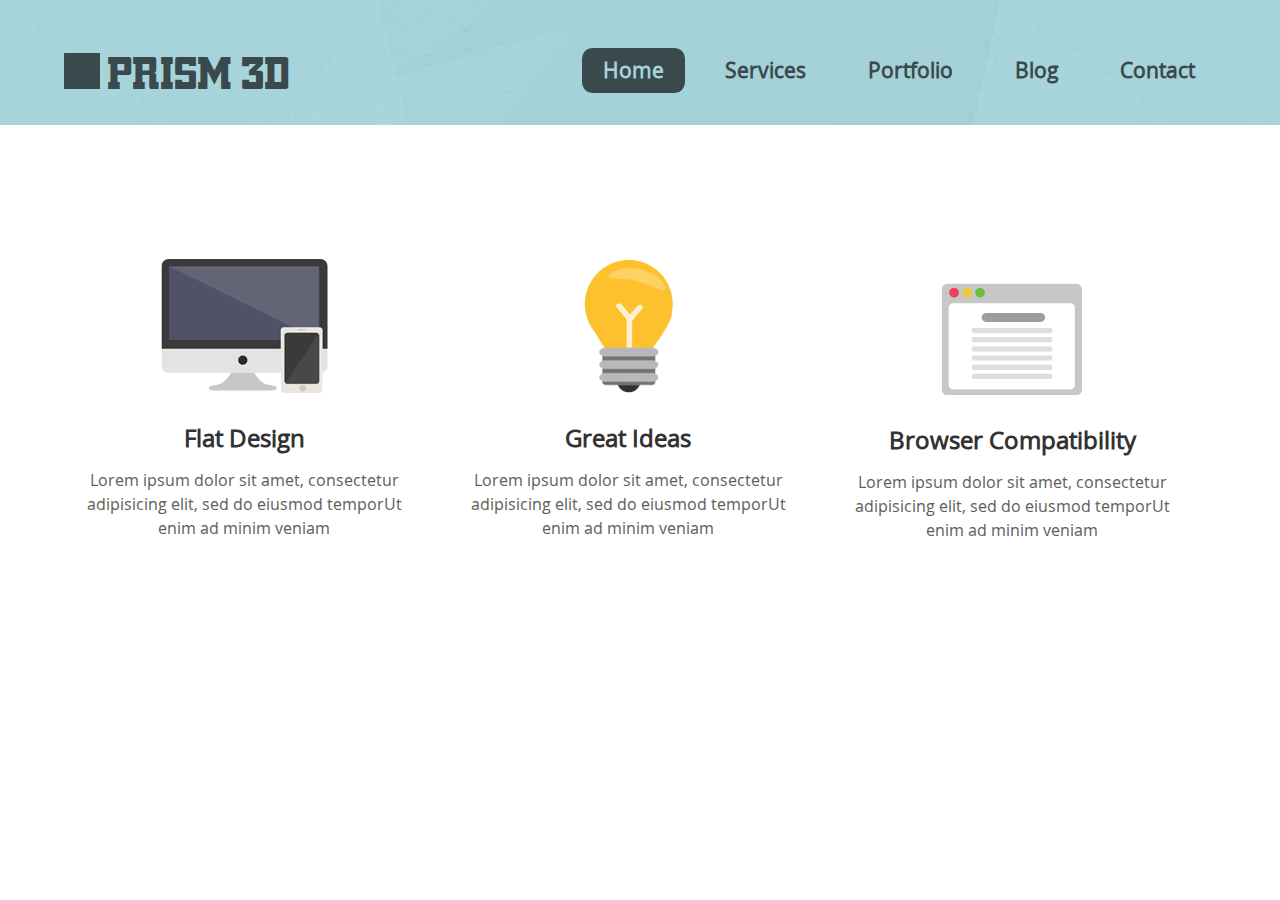
<file: templates/services.html>
<!--
Author: W3layouts
Author URL: http://w3layouts.com
License: Creative Commons Attribution 3.0 Unported
License URL: http://creativecommons.org/licenses/by/3.0/
-->
<!DOCTYPE HTML>
<html>
	<head>
		<title>Colorful Flat Website Template | Home :: w3layouts</title>
		<meta name="viewport" content="width=device-width, initial-scale=1">
		<link rel="shortcut icon" type="image/x-icon" href="../images/fave-icon.png" />
		<script type="application/x-javascript"> addEventListener("load", function() { setTimeout(hideURLbar, 0); }, false); function hideURLbar(){ window.scrollTo(0,1); } </script>
		</script>
   		<link href="../css/style.css" rel="stylesheet" type="text/css" media="all" />
   		<link href="../css/screen.css" media="screen, projection" rel="stylesheet" type="text/css" />
		<script src="../js/modernizr.custom.28468.js"></script>
		<link rel="stylesheet" type="text/css" href="../css/simptip-mini.css" media="screen,projection" />
		<script type="text/javascript" src="https://ajax.googleapis.com/ajax/libs/jquery/1.9.1/jquery.min.js"></script>
	</head>
	<body>
	  <!---start-wrap----->
	  <!---start-header----->
	  <div class="header-short" id="home">
	    <div class="wrap">
	      <div class="top-header">
		<div class="logo">
		  <a href="../index.html"><span> </span>Prism 3D</a>
		</div>
		<div class="top-nav">
		  <ul>
		    <li class="active"><a href="../index.html" class="scroll">Home</a></li>
		    <li><a href="./services.html">Services</a></li>
		    <li><a href="./portfolio.html">Portfolio</a></li>
		    <li><a href="./blog.html">Blog</a></li>
		    <li><a href="./contact.html">Contact</a></li>
		    <div class="clear"> </div>
		  </ul>
		</div>
		<div class="clear"> </div>
	      </div>
	      <!---End-header----->
	   </div>
	      <!---End-header----->
	      <!---start-content---->
		<div class="content">


		  <div class="wrap">
		  <!---start-top-grids---->
		  <div class="top-service-grids" id="services">
		    <div class="top-service-grid">
		      <a href="#"><img src="../images/top-grid-pic1.png" alt=""></a>
		      <a href="#"><span>Flat Design</span></a>
		      <p>Lorem ipsum dolor sit amet, consectetur adipisicing elit, sed do eiusmod temporUt enim ad minim veniam</p>
		      </div>
		    <div class="top-service-grid">
		      <a href="#"><img src="../images/top-grid-pic2.png" alt=""></a>
		      <a href="#"><span>Great Ideas</span></a>
		      <p>Lorem ipsum dolor sit amet, consectetur adipisicing elit, sed do eiusmod temporUt enim ad minim veniam</p>
		      </div>
		    <div class="top-service-grid">
		      <a href="#"><img src="../images/top-grid-pic4.png" alt=""></a>
		      <a href="#"><span>Browser Compatibility</span></a>
		      <p>Lorem ipsum dolor sit amet, consectetur adipisicing elit, sed do eiusmod temporUt enim ad minim veniam</p>
		      </div>
		    <div class="clear"> </div>
		    </div>
		  <!---End-top-grids---->
		  </div>
		<!----//End-footer---->
		<!---End-wrap----->
	</body>
</html>
</file>
<file: css/screen.css>
.boxes .box {
  float: left;
  width: 100px;
  height: 100px;
  text-align: center; }
.boxes .one {
  background: #163e76; }
.boxes .two {
  background: #3282f3; }
.boxes .three {
  background: #1e49a1; }
.da-slider {
  width: 100%;
  min-width: 520px;
  height: 441px;
  position: relative;
  margin: 30px auto;
  overflow: hidden;
  background: transparent url(../images/waves.png) repeat 0% 0;
  -webkit-transition: background-position 1.4s ease-in-out;
  -webkit-transition-delay: 0.3s;
  -moz-transition: background-position 1.4s ease-in-out 0.3s;
  -ms-transition: background-position 1.4s ease-in-out 0.3s;
  -o-transition: background-position 1.4s ease-in-out 0.3s;
  transition: background-position 1.4s ease-in-out 0.3s; }
.da-slide {
  position: absolute;
  width: 100%;
  height: 100%;
  top: 0;
  left: 0;
   font-family: 'trump_town_proregular';
  text-align: left; }
  .da-slide .da-text, .da-slide .da-title, .da-slide .da-img, .da-slide .da-link {
    position: absolute;
    opacity: 0;
    left: 110%; }
  .da-slide .da-title {
  	top:80px;
    color: #FFF;
    width:20%;
    white-space: nowrap;
    z-index: 10;
    font-size:4em;
    text-transform: uppercase;
    
    text-shadow: 1px 1px 1px rgba(0, 0, 0, 0.1); }
  .da-slide .da-text {
    width: 40%;
    top:150px;
    color: white;
    font-size: 28px;
    line-height: 1.2em;
    overflow: hidden;
    font-weight: 100; }
  .da-slide .da-img {
    text-align: center;
    width: 50%;
    top: 20px;
    height: 256px;
    line-height: 320px;
    left: 110%; }
  .da-slide .da-link {
    bottom: 25px;
    width: 100px; }
    .da-slide .da-link a {
      white-space: nowrap; }

.da-slider-fb .da-slide {
  left: 100%; }
  .da-slider-fb .da-slide.da-slide-current {
    left: 0; }
  .da-slider-fb .da-slide .da-title, .da-slider-fb .da-slide .da-text, .da-slider-fb .da-slide .da-link {
    left: 10%;
    opacity: 1; }
  .da-slider-fb .da-slide .da-img {
    left: 50%;
    opacity: 1; }

.da-slide-current {
  z-index: 500; }
  .da-slide-current .da-title, .da-slide-current .da-text, .da-slide-current .da-link {
    left: 10%;
    opacity: 1; }
  .da-slide-current .da-img {
    left: 50%;
    opacity: 1; }

.da-dots {
  position: absolute;
  width: 100%;
  left: 0;
  bottom: -8px;
  z-index: 2000;
  text-align: center;
  -webkit-user-select: none;
  -moz-user-select: none;
  -ms-user-select: none;
  -o-user-select: none;
  user-select: none; }
  .da-dots span {
   display: inline-block;
	position: relative;
	width: 32px;
	height: 32px;
	margin: 3px;
	cursor: pointer;
	background: url(../images/slider-pagenate.png) no-repeat -49px 2px;
   }
    .da-dots span.da-dots-current:after {
      content: '';
      width:32px;
      height:32px;
      position: absolute;
      top:0px;
      left:0px;
      /* non-css3 */
      background: url(../images/slider-pagenate.png) no-repeat 0px 2px;
      /* for ie */
      *zoom: 1;
      /* css3 */
}
/* Animation classes and animations */
/* Slide in from the right */
.da-slide-fromright .da-title {
  -webkit-animation: fromRightAnim1 0.6s ease-in 0.8s both;
  -moz-animation: fromRightAnim1 0.6s ease-in 0.8s both;
  -ms-animation: fromRightAnim1 0.6s ease-in 0.8s both;
  -o-animation: fromRightAnim1 0.6s ease-in 0.8s both;
  animation: fromRightAnim1 0.6s ease-in 0.8s both; }
.da-slide-fromright .da-text {
  -webkit-animation: fromRightAnim2 0.6s ease-in 0.8s both;
  -moz-animation: fromRightAnim2 0.6s ease-in 0.8s both;
  -ms-animation: fromRightAnim2 0.6s ease-in 0.8s both;
  -o-animation: fromRightAnim2 0.6s ease-in 0.8s both;
  animation: fromRightAnim2 0.6s ease-in 0.8s both; }
.da-slide-fromright .da-link {
  -webkit-animation: fromRightAnim3 0.4s ease-in 1.2s both;
  -moz-animation: fromRightAnim3 0.4s ease-in 1.2s both;
  -ms-animation: fromRightAnim3 0.4s ease-in 1.2s both;
  -o-animation: fromRightAnim3 0.4s ease-in 1.2s both;
  animation: fromRightAnim3 0.4s ease-in 1.2s both; }
.da-slide-fromright .da-img {
  -webkit-animation: fromRightAnim4 0.6s ease-in 0.8s both;
  -moz-animation: fromRightAnim4 0.6s ease-in 0.8s both;
  -ms-animation: fromRightAnim4 0.6s ease-in 0.8s both;
  -o-animation: fromRightAnim4 0.6s ease-in 0.8s both;
  animation: fromRightAnim4 0.6s ease-in 0.8s both; }

@-moz-keyframes fromRightAnim1 {
  0% {
    left: 110%;
    opacity: 0; }

  100% {
    left: 10%;
    opacity: 1; } }

@-webkit-keyframes fromRightAnim1 {
  0% {
    left: 110%;
    opacity: 0; }

  100% {
    left: 10%;
    opacity: 1; } }

@-o-keyframes fromRightAnim1 {
  0% {
    left: 110%;
    opacity: 0; }

  100% {
    left: 10%;
    opacity: 1; } }

@-ms-keyframes fromRightAnim1 {
  0% {
    left: 110%;
    opacity: 0; }

  100% {
    left: 10%;
    opacity: 1; } }

@keyframes fromRightAnim1 {
  0% {
    left: 110%;
    opacity: 0; }

  100% {
    left: 10%;
    opacity: 1; } }

@-moz-keyframes fromRightAnim2 {
  0% {
    left: 110%;
    opacity: 0; }

  100% {
    left: 10%;
    opacity: 1; } }

@-webkit-keyframes fromRightAnim2 {
  0% {
    left: 110%;
    opacity: 0; }

  100% {
    left: 10%;
    opacity: 1; } }

@-o-keyframes fromRightAnim2 {
  0% {
    left: 110%;
    opacity: 0; }

  100% {
    left: 10%;
    opacity: 1; } }

@-ms-keyframes fromRightAnim2 {
  0% {
    left: 110%;
    opacity: 0; }

  100% {
    left: 10%;
    opacity: 1; } }

@keyframes fromRightAnim2 {
  0% {
    left: 110%;
    opacity: 0; }

  100% {
    left: 10%;
    opacity: 1; } }

@-moz-keyframes fromRightAnim3 {
  0% {
    left: 110%;
    opacity: 0; }

  1% {
    left: 10%;
    opacity: 0; }

  100% {
    left: 10%;
    opacity: 1; } }

@-webkit-keyframes fromRightAnim3 {
  0% {
    left: 110%;
    opacity: 0; }

  1% {
    left: 10%;
    opacity: 0; }

  100% {
    left: 10%;
    opacity: 1; } }

@-o-keyframes fromRightAnim3 {
  0% {
    left: 110%;
    opacity: 0; }

  1% {
    left: 10%;
    opacity: 0; }

  100% {
    left: 10%;
    opacity: 1; } }

@-ms-keyframes fromRightAnim3 {
  0% {
    left: 110%;
    opacity: 0; }

  1% {
    left: 10%;
    opacity: 0; }

  100% {
    left: 10%;
    opacity: 1; } }

@keyframes fromRightAnim3 {
  0% {
    left: 110%;
    opacity: 0; }

  1% {
    left: 10%;
    opacity: 0; }

  100% {
    left: 10%;
    opacity: 1; } }

@-moz-keyframes fromRightAnim4 {
  0% {
    left: 110%;
    opacity: 0; }

  100% {
    left: 50%;
    opacity: 1; } }

@-webkit-keyframes fromRightAnim4 {
  0% {
    left: 110%;
    opacity: 0; }

  100% {
    left: 50%;
    opacity: 1; } }

@-o-keyframes fromRightAnim4 {
  0% {
    left: 110%;
    opacity: 0; }

  100% {
    left: 50%;
    opacity: 1; } }

@-ms-keyframes fromRightAnim4 {
  0% {
    left: 110%;
    opacity: 0; }

  100% {
    left: 50%;
    opacity: 1; } }

@keyframes fromRightAnim4 {
  0% {
    left: 110%;
    opacity: 0; }

  100% {
    left: 50%;
    opacity: 1; } }

/* Slide in from the left */
.da-slide-fromleft .da-title {
  -webkit-animation: fromLeftAnim1 0.6s ease-in 0.6s both;
  -moz-animation: fromLeftAnim1 0.6s ease-in 0.6s both;
  -ms-animation: fromLeftAnim1 0.6s ease-in 0.6s both;
  -o-animation: fromLeftAnim1 0.6s ease-in 0.6s both;
  animation: fromLeftAnim1 0.6s ease-in 0.6s both; }
.da-slide-fromleft .da-text {
  -webkit-animation: fromLeftAnim2 0.6s ease-in 0.6s both;
  -moz-animation: fromLeftAnim2 0.6s ease-in 0.6s both;
  -ms-animation: fromLeftAnim2 0.6s ease-in 0.6s both;
  -o-animation: fromLeftAnim2 0.6s ease-in 0.6s both;
  animation: fromLeftAnim2 0.6s ease-in 0.6s both; }
.da-slide-fromleft .da-link {
  -webkit-animation: fromLeftAnim3 0.4s ease-in 1.2s both;
  -moz-animation: fromLeftAnim3 0.4s ease-in 1.2s both;
  -ms-animation: fromLeftAnim3 0.4s ease-in 1.2s both;
  -o-animation: fromLeftAnim3 0.4s ease-in 1.2s both;
  animation: fromLeftAnim3 0.4s ease-in 1.2s both; }
.da-slide-fromleft .da-img {
  -webkit-animation: fromLeftAnim4 0.6s ease-in 0.6s both;
  -moz-animation: fromLeftAnim4 0.6s ease-in 0.6s both;
  -ms-animation: fromLeftAnim4 0.6s ease-in 0.6s both;
  -o-animation: fromLeftAnim4 0.6s ease-in 0.6s both;
  animation: fromLeftAnim4 0.6s ease-in 0.6s both; }

@-moz-keyframes fromLeftAnim1 {
  0% {
    left: -110%;
    opacity: 0; }

  100% {
    left: 10%;
    opacity: 1; } }

@-webkit-keyframes fromLeftAnim1 {
  0% {
    left: -110%;
    opacity: 0; }

  100% {
    left: 10%;
    opacity: 1; } }

@-o-keyframes fromLeftAnim1 {
  0% {
    left: -110%;
    opacity: 0; }

  100% {
    left: 10%;
    opacity: 1; } }

@-ms-keyframes fromLeftAnim1 {
  0% {
    left: -110%;
    opacity: 0; }

  100% {
    left: 10%;
    opacity: 1; } }

@keyframes fromLeftAnim1 {
  0% {
    left: -110%;
    opacity: 0; }

  100% {
    left: 10%;
    opacity: 1; } }

@-moz-keyframes fromLeftAnim2 {
  0% {
    left: -110%;
    opacity: 0; }

  100% {
    left: 10%;
    opacity: 1; } }

@-webkit-keyframes fromLeftAnim2 {
  0% {
    left: -110%;
    opacity: 0; }

  100% {
    left: 10%;
    opacity: 1; } }

@-o-keyframes fromLeftAnim2 {
  0% {
    left: -110%;
    opacity: 0; }

  100% {
    left: 10%;
    opacity: 1; } }

@-ms-keyframes fromLeftAnim2 {
  0% {
    left: -110%;
    opacity: 0; }

  100% {
    left: 10%;
    opacity: 1; } }

@keyframes fromLeftAnim2 {
  0% {
    left: -110%;
    opacity: 0; }

  100% {
    left: 10%;
    opacity: 1; } }

@-moz-keyframes fromLeftAnim3 {
  0% {
    left: -110%;
    opacity: 0; }

  1% {
    left: 10%;
    opacity: 0; }

  100% {
    left: 10%;
    opacity: 1; } }

@-webkit-keyframes fromLeftAnim3 {
  0% {
    left: -110%;
    opacity: 0; }

  1% {
    left: 10%;
    opacity: 0; }

  100% {
    left: 10%;
    opacity: 1; } }

@-o-keyframes fromLeftAnim3 {
  0% {
    left: -110%;
    opacity: 0; }

  1% {
    left: 10%;
    opacity: 0; }

  100% {
    left: 10%;
    opacity: 1; } }

@-ms-keyframes fromLeftAnim3 {
  0% {
    left: -110%;
    opacity: 0; }

  1% {
    left: 10%;
    opacity: 0; }

  100% {
    left: 10%;
    opacity: 1; } }

@keyframes fromLeftAnim3 {
  0% {
    left: -110%;
    opacity: 0; }

  1% {
    left: 10%;
    opacity: 0; }

  100% {
    left: 10%;
    opacity: 1; } }

@-moz-keyframes fromLeftAnim4 {
  0% {
    left: -110%;
    opacity: 0; }

  100% {
    left: 50%;
    opacity: 1; } }

@-webkit-keyframes fromLeftAnim4 {
  0% {
    left: -110%;
    opacity: 0; }

  100% {
    left: 50%;
    opacity: 1; } }

@-o-keyframes fromLeftAnim4 {
  0% {
    left: -110%;
    opacity: 0; }

  100% {
    left: 50%;
    opacity: 1; } }

@-ms-keyframes fromLeftAnim4 {
  0% {
    left: -110%;
    opacity: 0; }

  100% {
    left: 50%;
    opacity: 1; } }

@keyframes fromLeftAnim4 {
  0% {
    left: -110%;
    opacity: 0; }

  100% {
    left: 50%;
    opacity: 1; } }

/* Slide out to the right */
.da-slide-toright .da-title {
  -webkit-animation: toRightAnim1 0.6s ease-in 0.6s both;
  -moz-animation: toRightAnim1 0.6s ease-in 0.6s both;
  -ms-animation: toRightAnim1 0.6s ease-in 0.6s both;
  -o-animation: toRightAnim1 0.6s ease-in 0.6s both;
  animation: toRightAnim1 0.6s ease-in 0.6s both; }
.da-slide-toright .da-text {
  -webkit-animation: toRightAnim2 0.6s ease-in 0.3s both;
  -moz-animation: toRightAnim2 0.6s ease-in 0.3s both;
  -ms-animation: toRightAnim2 0.6s ease-in 0.3s both;
  -o-animation: toRightAnim2 0.6s ease-in 0.3s both;
  animation: toRightAnim2 0.6s ease-in 0.3s both; }
.da-slide-toright .da-link {
  -webkit-animation: toRightAnim3 0.4s ease-in both;
  -moz-animation: toRightAnim3 0.4s ease-in both;
  -ms-animation: toRightAnim3 0.4s ease-in both;
  -o-animation: toRightAnim3 0.4s ease-in both;
  animation: toRightAnim3 0.4s ease-in both; }
.da-slide-toright .da-img {
  -webkit-animation: toRightAnim4 0.6s ease-in both;
  -moz-animation: toRightAnim4 0.6s ease-in both;
  -ms-animation: toRightAnim4 0.6s ease-in both;
  -o-animation: toRightAnim4 0.6s ease-in both;
  animation: toRightAnim4 0.6s ease-in both; }

@-moz-keyframes toRightAnim1 {
  0% {
    left: 10%;
    opacity: 1; }

  100% {
    left: 100%;
    opacity: 0; } }

@-webkit-keyframes toRightAnim1 {
  0% {
    left: 10%;
    opacity: 1; }

  100% {
    left: 100%;
    opacity: 0; } }

@-o-keyframes toRightAnim1 {
  0% {
    left: 10%;
    opacity: 1; }

  100% {
    left: 100%;
    opacity: 0; } }

@-ms-keyframes toRightAnim1 {
  0% {
    left: 10%;
    opacity: 1; }

  100% {
    left: 100%;
    opacity: 0; } }

@keyframes toRightAnim1 {
  0% {
    left: 10%;
    opacity: 1; }

  100% {
    left: 100%;
    opacity: 0; } }

@-moz-keyframes toRightAnim2 {
  0% {
    left: 10%;
    opacity: 1; }

  100% {
    left: 100%;
    opacity: 0; } }

@-webkit-keyframes toRightAnim2 {
  0% {
    left: 10%;
    opacity: 1; }

  100% {
    left: 100%;
    opacity: 0; } }

@-o-keyframes toRightAnim2 {
  0% {
    left: 10%;
    opacity: 1; }

  100% {
    left: 100%;
    opacity: 0; } }

@-ms-keyframes toRightAnim2 {
  0% {
    left: 10%;
    opacity: 1; }

  100% {
    left: 100%;
    opacity: 0; } }

@keyframes toRightAnim2 {
  0% {
    left: 10%;
    opacity: 1; }

  100% {
    left: 100%;
    opacity: 0; } }

@-moz-keyframes toRightAnim3 {
  0% {
    left: 10%;
    opacity: 1; }

  99% {
    left: 10%;
    opacity: 0; }

  100% {
    left: 100%;
    opacity: 0; } }

@-webkit-keyframes toRightAnim3 {
  0% {
    left: 10%;
    opacity: 1; }

  99% {
    left: 10%;
    opacity: 0; }

  100% {
    left: 100%;
    opacity: 0; } }

@-o-keyframes toRightAnim3 {
  0% {
    left: 10%;
    opacity: 1; }

  99% {
    left: 10%;
    opacity: 0; }

  100% {
    left: 100%;
    opacity: 0; } }

@-ms-keyframes toRightAnim3 {
  0% {
    left: 10%;
    opacity: 1; }

  99% {
    left: 10%;
    opacity: 0; }

  100% {
    left: 100%;
    opacity: 0; } }

@keyframes toRightAnim3 {
  0% {
    left: 10%;
    opacity: 1; }

  99% {
    left: 10%;
    opacity: 0; }

  100% {
    left: 100%;
    opacity: 0; } }

@-moz-keyframes toRightAnim4 {
  0% {
    left: 50%;
    opacity: 1; }

  30% {
    left: 50%;
    opacity: 1; }

  100% {
    left: 100%;
    opacity: 0; } }

@-webkit-keyframes toRightAnim4 {
  0% {
    left: 50%;
    opacity: 1; }

  30% {
    left: 50%;
    opacity: 1; }

  100% {
    left: 100%;
    opacity: 0; } }

@-o-keyframes toRightAnim4 {
  0% {
    left: 50%;
    opacity: 1; }

  30% {
    left: 50%;
    opacity: 1; }

  100% {
    left: 100%;
    opacity: 0; } }

@-ms-keyframes toRightAnim4 {
  0% {
    left: 50%;
    opacity: 1; }

  30% {
    left: 50%;
    opacity: 1; }

  100% {
    left: 100%;
    opacity: 0; } }

@keyframes toRightAnim4 {
  0% {
    left: 50%;
    opacity: 1; }

  30% {
    left: 50%;
    opacity: 1; }

  100% {
    left: 100%;
    opacity: 0; } }

/* Slide out to the left */
.da-slide-toleft .da-title {
  -webkit-animation: toLeftAnim1 0.6s ease-in both;
  -moz-animation: toLeftAnim1 0.6s ease-in both;
  -ms-animation: toLeftAnim1 0.6s ease-in both;
  -o-animation: toLeftAnim1 0.6s ease-in both;
  animation: toLeftAnim1 0.6s ease-in both; }

.da-slide-toleft .da-text {
  -webkit-animation: toLeftAnim2 0.6s ease-in 0.3s both;
  -moz-animation: toLeftAnim2 0.6s ease-in 0.3s both;
  -ms-animation: toLeftAnim2 0.6s ease-in 0.3s both;
  -o-animation: toLeftAnim2 0.6s ease-in 0.3s both;
  animation: toLeftAnim2 0.6s ease-in 0.3s both; }

.da-slide-toleft .da-link {
  -webkit-animation: toLeftAnim3 0.4s ease-in both;
  -moz-animation: toLeftAnim3 0.4s ease-in both;
  -ms-animation: toLeftAnim3 0.4s ease-in both;
  -o-animation: toLeftAnim3 0.4s ease-in both;
  animation: toLeftAnim3 0.4s ease-in both; }

.da-slide-toleft .da-img {
  -webkit-animation: toLeftAnim4 0.6s ease-in 0.6s both;
  -moz-animation: toLeftAnim4 0.6s ease-in 0.6s both;
  -ms-animation: toLeftAnim4 0.6s ease-in 0.6s both;
  -o-animation: toLeftAnim4 0.6s ease-in 0.6s both;
  animation: toLeftAnim4 0.6s ease-in 0.6s both; }

@-moz-keyframes toLeftAnim1 {
  0% {
    left: 10%;
    opacity: 1; }

  30% {
    left: 15%;
    opacity: 1; }

  100% {
    left: -50%;
    opacity: 0; } }

@-webkit-keyframes toLeftAnim1 {
  0% {
    left: 10%;
    opacity: 1; }

  30% {
    left: 15%;
    opacity: 1; }

  100% {
    left: -50%;
    opacity: 0; } }

@-o-keyframes toLeftAnim1 {
  0% {
    left: 10%;
    opacity: 1; }

  30% {
    left: 15%;
    opacity: 1; }

  100% {
    left: -50%;
    opacity: 0; } }

@-ms-keyframes toLeftAnim1 {
  0% {
    left: 10%;
    opacity: 1; }

  30% {
    left: 15%;
    opacity: 1; }

  100% {
    left: -50%;
    opacity: 0; } }

@keyframes toLeftAnim1 {
  0% {
    left: 10%;
    opacity: 1; }

  30% {
    left: 15%;
    opacity: 1; }

  100% {
    left: -50%;
    opacity: 0; } }

@-moz-keyframes toLeftAnim2 {
  0% {
    left: 10%;
    opacity: 1; }

  30% {
    left: 15%;
    opacity: 1; }

  100% {
    left: -50%;
    opacity: 0; } }

@-webkit-keyframes toLeftAnim2 {
  0% {
    left: 10%;
    opacity: 1; }

  30% {
    left: 15%;
    opacity: 1; }

  100% {
    left: -50%;
    opacity: 0; } }

@-o-keyframes toLeftAnim2 {
  0% {
    left: 10%;
    opacity: 1; }

  30% {
    left: 15%;
    opacity: 1; }

  100% {
    left: -50%;
    opacity: 0; } }

@-ms-keyframes toLeftAnim2 {
  0% {
    left: 10%;
    opacity: 1; }

  30% {
    left: 15%;
    opacity: 1; }

  100% {
    left: -50%;
    opacity: 0; } }

@keyframes toLeftAnim2 {
  0% {
    left: 10%;
    opacity: 1; }

  30% {
    left: 15%;
    opacity: 1; }

  100% {
    left: -50%;
    opacity: 0; } }

@-moz-keyframes toLeftAnim3 {
  0% {
    left: 10%;
    opacity: 1; }

  99% {
    left: 10%;
    opacity: 0; }

  100% {
    left: -50%;
    opacity: 0; } }

@-webkit-keyframes toLeftAnim3 {
  0% {
    left: 10%;
    opacity: 1; }

  99% {
    left: 10%;
    opacity: 0; }

  100% {
    left: -50%;
    opacity: 0; } }

@-o-keyframes toLeftAnim3 {
  0% {
    left: 10%;
    opacity: 1; }

  99% {
    left: 10%;
    opacity: 0; }

  100% {
    left: -50%;
    opacity: 0; } }

@-ms-keyframes toLeftAnim3 {
  0% {
    left: 10%;
    opacity: 1; }

  99% {
    left: 10%;
    opacity: 0; }

  100% {
    left: -50%;
    opacity: 0; } }

@keyframes toLeftAnim3 {
  0% {
    left: 10%;
    opacity: 1; }

  99% {
    left: 10%;
    opacity: 0; }

  100% {
    left: -50%;
    opacity: 0; } }

@-moz-keyframes toLeftAnim4 {
  0% {
    left: 50%;
    opacity: 1; }

  40% {
    left: 70%;
    opacity: 1; }

  90% {
    left: 0;
    opacity: 0; }

  100% {
    left: -50%;
    opacity: 0; } }

@-webkit-keyframes toLeftAnim4 {
  0% {
    left: 50%;
    opacity: 1; }

  40% {
    left: 70%;
    opacity: 1; }

  90% {
    left: 0;
    opacity: 0; }

  100% {
    left: -50%;
    opacity: 0; } }

@-o-keyframes toLeftAnim4 {
  0% {
    left: 50%;
    opacity: 1; }

  40% {
    left: 70%;
    opacity: 1; }

  90% {
    left: 0;
    opacity: 0; }

  100% {
    left: -50%;
    opacity: 0; } }

@-ms-keyframes toLeftAnim4 {
  0% {
    left: 50%;
    opacity: 1; }

  40% {
    left: 70%;
    opacity: 1; }

  90% {
    left: 0;
    opacity: 0; }

  100% {
    left: -50%;
    opacity: 0; } }

@keyframes toLeftAnim4 {
  0% {
    left: 50%;
    opacity: 1; }

  40% {
    left: 70%;
    opacity: 1; }

  90% {
    left: 0;
    opacity: 0; }

  100% {
    left: -50%;
    opacity: 0; } }
/*----start-responaive-design-----*/
@media only screen and (max-width: 1024px) and (min-width:768px) {
	.da-slide .da-title {
	    font-size:3em;
	}
}
@media only screen and (max-width: 768px) and (min-width:640px) {
	.da-slide .da-title {
	    font-size:3em;
	}
   	.da-img {
   		display:none;
   	}
   	.da-slide .da-title {
		width: 100%;
	}
	 .da-slide .da-title {
  		top:65px;
  	}
	.da-title h3 {
		width: 79%;
		text-align: center;
	}
	.da-slider {
	  height:300px;
	 }
}
@media only screen and (max-width: 640px) and (min-width:480px) {
	.da-slide .da-title {
	    font-size:3em;
	}
   	.da-img {
   		display:none;
   	}
   	.da-slide .da-title {
		width: 100%;
	}
	 .da-slide .da-title {
  		top:65px;
  	}
	.da-title h3 {
		width: 79%;
		text-align: center;
	}
	.da-slider {
	  height:300px;
	 }
}
@media only screen and (max-width:480px) and (min-width:320px) {
	.da-slide .da-title {
	    font-size:2.5em;
	}
   	.da-img {
   		display:none;
   	}
   	.da-slide .da-title {
		width: 100%;
	}
	 .da-slide .da-title {
  		top:40px;
  	}
	.da-title h3 {
		width: 80%;
		text-align: center;
	}
	.da-slider {
	  height:200px;
	 }
	 .da-slider {
		min-width:400px;
	}
}
@media only screen and (max-width:320px) and (min-width:240px) {
	.da-slide .da-title {
	    font-size:2em;
	}
   	.da-img {
   		display:none;
   	}
   	.da-slide .da-title {
		width: 100%;
	}
	 .da-slide .da-title {
  		top:40px;
  	}
	.da-title h3 {
		width:60%;
		text-align: center;
	}
	.da-slider {
	  height:180px;
	 }
	 .da-slider {
		min-width:235px;
	}
}
</file>
<file: css/simptip-mini.css>
/* SimpTip 
// a simple CSS tooltip that has been made by Sass 
// source: https://github.com/arashmanteghi/simptip/
// ducoment: http://arashm.net/lab/simptip/
// by @ArashManteghi - http://arashm.net */
[data-tooltip]{position:relative;display:inline-block}[data-tooltip]:before,[data-tooltip]:after{position:absolute;visibility:hidden;opacity:0;z-index:999999}[data-tooltip]:before{content:'';position:absolute;border-width:6px;border-style:solid;border-color:transparent}[data-tooltip]:after{height:22px;padding:11px 11px 0;font-size:13px;line-height:11px;content:attr(data-tooltip);white-space:nowrap}[data-tooltip].simptip-position-top:before{border-top-color:''smartphone/css}[data-tooltip].simptip-position-top:after{background-color:''smartphone/css;color:#ecf0f1}[data-tooltip].simptip-position-bottom:before{border-bottom-color:#383838}[data-tooltip].simptip-position-bottom:after{background-color:rgba(50, 50, 50, 0.84);color:#ecf0f1;border-radius: 0.5em;-webkit-border-radius: 0.5em;-moz-border-radius: 0.5em;-o-border-radius: 0.5em;}[data-tooltip].simptip-position-left:before{border-left-color:#323232}[data-tooltip].simptip-position-left:after{background-color:#323232;color:#ecf0f1}[data-tooltip].simptip-position-right:before{border-right-color:#323232}[data-tooltip].simptip-position-right:after{background-color:#323232;color:#ecf0f1}[data-tooltip].simptip-position-top.half-arrow:before{border-right:7px solid #323232}[data-tooltip].simptip-position-bottom.half-arrow:before{border-right:7px solid #323232}[data-tooltip]:hover,[data-tooltip]:focus{background-color:transparent}[data-tooltip]:hover:before,[data-tooltip]:hover:after,[data-tooltip]:focus:before,[data-tooltip]:focus:after{visibility:visible;opacity:1}.simptip-position-right.simptip-movable:before,.simptip-position-right.simptip-movable:after,.simptip-position-left.simptip-movable:before,.simptip-position-left.simptip-movable:after,.simptip-position-top.simptip-movable:before,.simptip-position-top.simptip-movable:after,.simptip-position-bottom.simptip-movable:before,.simptip-position-bottom.simptip-movable:after{-webkit-transition:all .1s linear;-moz-transition:all .1s linear;-o-transition:all .1s linear;-ms-transition:all .1s linear;transition:all .1s linear}.simptip-position-right:before,.simptip-position-right:after,.simptip-position-left:before,.simptip-position-left:after{bottom:33%}.simptip-position-right:before,.simptip-position-left:before{margin-bottom:-5px}.simptip-position-right:after,.simptip-position-left:after{margin-bottom:-14.66667px}.simptip-position-right.half-arrow:before,.simptip-position-left.half-arrow:before{bottom:16px;border-style:none;border-top:7px solid transparent}.simptip-position-right.simptip-multiline:before,.simptip-position-right.simptip-multiline:after,.simptip-position-left.simptip-multiline:before,.simptip-position-left.simptip-multiline:after{bottom:-50%}.simptip-position-right.simptip-multiline:before,.simptip-position-left.simptip-multiline:before{margin-bottom:15px}.simptip-position-right:before,.simptip-position-right:after{left:100%}.simptip-position-right:before{margin-left:-2px}.simptip-position-right:after{margin-left:10px}.simptip-position-right.simptip-movable:before{margin-left:-10px}.simptip-position-right.simptip-movable:after{margin-left:2px}.simptip-position-right.simptip-movable:hover:before,.simptip-position-right.simptip-movable:hover:after{-webkit-transform:translateX(10px);-moz-transform:translateX(10px);-ms-transform:translateX(10px);-o-transform:translateX(10px);transform:translateX(10px)}.simptip-position-right.simptip-movable.half-arrow:before{margin-left:-5px}.simptip-position-right.half-arrow:before{margin-left:3px;border-right:7px solid #323232}.simptip-position-left:before,.simptip-position-left:after{right:100%}.simptip-position-left:before{margin-right:-2px}.simptip-position-left:after{margin-right:10px}.simptip-position-left.simptip-movable:before{margin-right:-10px}.simptip-position-left.simptip-movable:after{margin-right:2px}.simptip-position-left.simptip-movable:hover:before,.simptip-position-left.simptip-movable:hover:after{-webkit-transform:translateX(-10px);-moz-transform:translateX(-10px);-ms-transform:translateX(-10px);-o-transform:translateX(-10px);transform:translateX(-10px)}.simptip-position-left.simptip-movable.half-arrow:before{margin-right:-5px}.simptip-position-left.half-arrow:before{margin-right:3px;border-left:7px solid #323232}.simptip-position-bottom:before,.simptip-position-bottom:after,.simptip-position-top:before,.simptip-position-top:after{left:31%}.simptip-position-bottom:after,.simptip-position-top:after{margin-left:-33px}.simptip-position-bottom.half-arrow:before,.simptip-position-top.half-arrow:before{border-style:none;border-right:7px solid #323232}.simptip-position-bottom:before,.simptip-position-bottom:after{top:100%}.simptip-position-bottom:before{margin-top:-5px}.simptip-position-bottom:after{margin-top:7px}.simptip-position-bottom.simptip-movable:before{margin-top:-15px}.simptip-position-bottom.simptip-movable:after{margin-top:-3px}.simptip-position-bottom.simptip-movable:hover:before,.simptip-position-bottom.simptip-movable:hover:after{-webkit-transform:translateY(10px);-moz-transform:translateY(10px);-ms-transform:translateY(10px);-o-transform:translateY(10px);transform:translateY(10px)}.simptip-position-bottom.simptip-movable.half-arrow:before{margin-top:-10px}.simptip-position-bottom.half-arrow:before{margin-top:0;border-top:7px solid transparent}.simptip-position-top:before,.simptip-position-top:after{bottom:100%}.simptip-position-top:before{margin-bottom:-5px}.simptip-position-top:after{margin-bottom:7px}.simptip-position-top.simptip-movable:before{margin-bottom:-15px}.simptip-position-top.simptip-movable:after{margin-bottom:-3px}.simptip-position-top.simptip-movable:hover:before,.simptip-position-top.simptip-movable:hover:after{-webkit-transform:translateY(-10px);-moz-transform:translateY(-10px);-ms-transform:translateY(-10px);-o-transform:translateY(-10px);transform:translateY(-10px)}.simptip-position-top.simptip-movable.half-arrow:before{margin-bottom:-10px}.simptip-position-top.half-arrow:before{margin-bottom:0;border-bottom:7px solid transparent}.simptip-smooth:after{-moz-border-radius:4px;-webkit-border-radius:4px;-ms-border-radius:4px;-o-border-radius:4px;border-radius:4px}.simptip-fade:before,.simptip-fade:after{-webkit-transition:opacity .2s linear,visibility .2s linear;-moz-transition:opacity .2s linear,visibility .2s linear;-ms-transition:opacity .2s linear,visibility .2s linear;-o-transition:opacity .2s linear,visibility .2s linear;transition:opacity .2s linear,visibility .2s linear}.simptip-multiline:after{height:auto;width:150px;padding:11px;line-height:19px;white-space:normal;text-align:left}.simptip-success.simptip-position-top:before{border-top-color:#62c462}.simptip-success.simptip-position-top:after{background-color:#62c462;color:#ecf0f1}.simptip-success.simptip-position-bottom:before{border-bottom-color:#62c462}.simptip-success.simptip-position-bottom:after{background-color:#62c462;color:#ecf0f1}.simptip-success.simptip-position-left:before{border-left-color:#62c462}.simptip-success.simptip-position-left:after{background-color:#62c462;color:#ecf0f1}.simptip-success.simptip-position-right:before{border-right-color:#62c462}.simptip-success.simptip-position-right:after{background-color:#62c462;color:#ecf0f1}.simptip-success.simptip-position-top.half-arrow:before{border-right:7px solid #62c462}.simptip-success.simptip-position-bottom.half-arrow:before{border-right:7px solid #62c462}.simptip-info.simptip-position-top:before{border-top-color:#5bc0de}.simptip-info.simptip-position-top:after{background-color:#5bc0de;color:#ecf0f1}.simptip-info.simptip-position-bottom:before{border-bottom-color:#5bc0de}.simptip-info.simptip-position-bottom:after{background-color:#5bc0de;color:#ecf0f1}.simptip-info.simptip-position-left:before{border-left-color:#5bc0de}.simptip-info.simptip-position-left:after{background-color:#5bc0de;color:#ecf0f1}.simptip-info.simptip-position-right:before{border-right-color:#5bc0de}.simptip-info.simptip-position-right:after{background-color:#5bc0de;color:#ecf0f1}.simptip-info.simptip-position-top.half-arrow:before{border-right:7px solid #5bc0de}.simptip-info.simptip-position-bottom.half-arrow:before{border-right:7px solid #5bc0de}.simptip-danger.simptip-position-top:before{border-top-color:#e74c3c}.simptip-danger.simptip-position-top:after{background-color:#e74c3c;color:#ecf0f1}.simptip-danger.simptip-position-bottom:before{border-bottom-color:#e74c3c}.simptip-danger.simptip-position-bottom:after{background-color:#e74c3c;color:#ecf0f1}.simptip-danger.simptip-position-left:before{border-left-color:#e74c3c}.simptip-danger.simptip-position-left:after{background-color:#e74c3c;color:#ecf0f1}.simptip-danger.simptip-position-right:before{border-right-color:#e74c3c}.simptip-danger.simptip-position-right:after{background-color:#e74c3c;color:#ecf0f1}.simptip-danger.simptip-position-top.half-arrow:before{border-right:7px solid #e74c3c}.simptip-danger.simptip-position-bottom.half-arrow:before{border-right:7px solid #e74c3c}.simptip-warning.simptip-position-top:before{border-top-color:#e67e22}.simptip-warning.simptip-position-top:after{background-color:#e67e22;color:#ecf0f1}.simptip-warning.simptip-position-bottom:before{border-bottom-color:#e67e22}.simptip-warning.simptip-position-bottom:after{background-color:#e67e22;color:#ecf0f1}.simptip-warning.simptip-position-left:before{border-left-color:#e67e22}.simptip-warning.simptip-position-left:after{background-color:#e67e22;color:#ecf0f1}.simptip-warning.simptip-position-right:before{border-right-color:#e67e22}.simptip-warning.simptip-position-right:after{background-color:#e67e22;color:#ecf0f1}.simptip-warning.simptip-position-top.half-arrow:before{border-right:7px solid #e67e22}.simptip-warning.simptip-position-bottom.half-arrow:before{border-right:7px solid #e67e22}
</file>
<file: css/style.css>
/* reset */
html,body,div,span,applet,object,iframe,h1,h2,h3,h4,h5,h6,p,blockquote,pre,a,abbr,acronym,address,big,cite,code,del,dfn,em,img,ins,kbd,q,s,samp,small,strike,strong,sub,sup,tt,var,b,u,i,dl,dt,dd,ol,nav ul,nav li,fieldset,form,label,legend,table,caption,tbody,tfoot,thead,tr,th,td,article,aside,canvas,details,embed,figure,figcaption,footer,header,hgroup,menu,nav,output,ruby,section,summary,time,mark,audio,video{margin:0;padding:0;border:0;font-size:100%;font:inherit;vertical-align:baseline;}
article, aside, details, figcaption, figure,footer, header, hgroup, menu, nav, section {display: block;}
ol,ul{list-style:none;margin:0px;padding:0px;}
blockquote,q{quotes:none;}
blockquote:before,blockquote:after,q:before,q:after{content:'';content:none;}
table{border-collapse:collapse;border-spacing:0;}
/* start editing from here */
a{text-decoration:none;}
.txt-rt{text-align:right;}/* text align right */
.txt-lt{text-align:left;}/* text align left */
.txt-center{text-align:center;}/* text align center */
.float-rt{float:right;}/* float right */
.float-lt{float:left;}/* float left */
.clear{clear:both;}/* clear float */
.pos-relative{position:relative;}/* Position Relative */
.pos-absolute{position:absolute;}/* Position Absolute */
.vertical-base{	vertical-align:baseline;}/* vertical align baseline */
.vertical-top{	vertical-align:top;}/* vertical align top */
nav.vertical ul li{	display:block;}/* vertical menu */
nav.horizontal ul li{	display: inline-block;}/* horizontal menu */
img{max-width:100%;}
/*end reset*/
@font-face {
    font-family: 'open_sansregular';
    src: url('../fonts/OpenSans-Regular-webfont.eot');
    src: url('../fonts/OpenSans-Regular-webfont.eot?#iefix') format('embedded-opentype'),
         url('../fonts/OpenSans-Regular-webfont.woff') format('woff'),
         url('../fonts/OpenSans-Regular-webfont.ttf') format('truetype'),
         url('../fonts/OpenSans-Regular-webfont.svg#open_sansregular') format('svg');
    font-weight: normal;
    font-style: normal;
}
@font-face {
    font-family: 'trump_town_proregular';
    src: url('../fonts/Trump_Town_Pro-webfont.eot');
    src: url('../fonts/Trump_Town_Pro-webfont.eot?#iefix') format('embedded-opentype'),
         url('../fonts/Trump_Town_Pro-webfont.woff') format('woff'),
         url('../fonts/Trump_Town_Pro-webfont.ttf') format('truetype'),
         url('../fonts/Trump_Town_Pro-webfont.svg#trump_town_proregular') format('svg');
    font-weight: normal;
    font-style: normal;
}
body{
	font-family: 'open_sansregular';
	background:#FFF;
	font-size:100%;
}
/*---start-wrap---*/
.wrap{
	width: 80%;
	margin: 0 auto;
}
/*---start-header---*/
.logo {
	float: left;
}
.logo span{
	height: 36px;
	width: 36px;
	display: inline-block;
	/*background: url(../images/logo-icon.png) no-repeat 0px 0px;*/
	background:#3A494C;
	vertical-align: initial;
	margin-right: 7px;	
}

.logo a{
	font-family: 'trump_town_proregular';
	color: #3A494C;
	font-size: 3em;
	text-transform: uppercase;
}
.top-header {
	padding: 3em 0;
}
.header{
	background: url(../images/header-bg.jpg);
	min-height: 650px;
}
.header-short {
	background: url(../images/header-bg.jpg);
        height: 125px;
}
.top-nav{
	float:right;
}
.top-nav ul li{
	display: inline-block;
	margin-left: 1em;
}
.top-nav ul li a{
	font-size: 1.3em;
	color: #3A494C;
	padding: 0.4em 1em;
	display: block;
	border-radius: 0.5em;
	-webkit-border-radius: 0.5em;
	-moz-border-radius: 0.5em;
	-o-border-radius: 0.5em;
	font-weight: 900;
}
.top-nav li.active> a, .top-nav li> a:hover {
	color: #A5D3DB;
	background:#3A494C;
	
}
.da-title h3{
	width:50%;
	letter-spacing: 0.03em;
}
/*---//End-header---*/
/*---content-----*/
.top-service-grid{
	float:left;
	width:31.33%;
	float:left;
	margin-right:2%;
	text-align:center;
}
.top-service-grid:nth-child(3){
	margin-right:0;
}
.top-service-grid a{
	display:block;
}
.top-service-grid a span{
	font-size: 1.5em;
	color: #323232;
	font-family: trebuchet ms,'open_sansregular';
	font-weight: 900;
	margin:1em 0 0.6em 0;
	display:block;
}  
.top-service-grid p{
	color:#5E5E5E;
	line-height:1.5em;
	width:90%;
	margin:0 auto;
}
.top-service-grids {
	padding: 7em 0;
}
/*---start-gallery-----*/
.recent-works {
	background: url(../images/portfolio-bg.jpg) no-repeat;
	padding: 4em 0;
}
.gallery{
	margin-top: 4%;
}
#info {
	-webkit-border-radius:5px;
	-moz-border-radius:5px;
	border-radius:5px;				
	background:#fcf8e3;
	border:1px solid  #fbeed5;
	width:95%;
	max-width:900px;
	margin:0 auto 40px auto;
	font-family:arial;
	font-size:12px;
	-webkit-box-sizing: border-box;
	-moz-box-sizing: border-box;
	-o-box-sizing: border-box;
}
#info .info-wrapper {
	padding:10px;
	-webkit-box-sizing: border-box;
	-moz-box-sizing: border-box;
	-o-box-sizing: border-box;
}
#info a {
	color:#c09853;
	text-decoration:none;
}	
#info p {
	margin:5px 0 0 0;
}
.container { 
	position: relative; 
	-webkit-transition: all 1s ease;
	-moz-transition: all 1s ease;
	-o-transition: all 1s ease;
	transition: all 1s ease;	
}
#filters {
	margin:1% auto 5% auto;
	padding:0;
	list-style:none;
	text-align:center;
}
#filters li {
	display:inline-block;
}
#filters li span{
	-webkit-text-stroke: 0.5px;
	display: inline-block;
	padding: 10px 30px;
	text-decoration: none;
	color: #FFF;
	cursor: pointer;
	text-transform: capitalize;
	text-transform: uppercase;
	font-size: 1.4em;
	-webkit-transition: all 1s ease;
	-moz-transition: all 1s ease;
	-o-transition: all 1s ease;
	transition: all 1s ease;
	border: 2px solid #9BD6A7;
	margin-right: 2em;
	border-radius: 0.5em;
	-webkit-border-radius: 0.5em;
	-moz-border-radius: 0.5em;
	-o-border-radius: 0.5em;
}
#filters li span:hover{
	border:2px solid #FFF;
}
#filters li span.active {
	background:#FFFFFF;
	color:#5E5E5E;
	border-radius:0.5em;
	text-transform:uppercase;
}
#portfoliolist .portfolio {
	-webkit-box-sizing: border-box;
	-moz-box-sizing: border-box;
	-o-box-sizing: border-box;
	width: 27.8%;
	margin: 1% 8% 5.8% 0;
	display:none;
	float:left;
	overflow:hidden;
}
.portfolio-wrapper {
	overflow:hidden;
	position: relative !important;
	cursor:pointer;
}
.portfolio img {
	max-width:100%;
	position: relative;
}
.portfolio .label {
	position: absolute;
	width: 100%;
	height:40px;
	bottom:-40px;
}
.portfolio .label-bg {
	background:#323232;
	width: 100%;
	height:100%;
	position: absolute;
	top:0;
	left:0;
}
.portfolio .label-text {
	text-transform: uppercase;
	color:#fff;
	position: relative;
	z-index:500;
	padding: 3px 8px;
	font-size: 13px;
}
.portfolio .text-category {
	display:block;
	font-size:9px;
	font-size: 12px;
	text-transform:uppercase;
}
/* #Clearing */

/* Self Clearing Goodness */
.container:after { content: "\0020"; display: block; height: 0; clear: both; visibility: hidden; }

.clearfix:before,
.clearfix:after,
.row:before,
.row:after {
  content: '\0020';
  display: block;
  overflow: hidden;
  visibility: hidden;
  width: 0;
  height: 0; }
.row:after,
.clearfix:after {
  clear: both; }
.row,
.clearfix {
  zoom: 1; }

.clear {
  clear: both;
  display: block;
  overflow: hidden;
  visibility: hidden;
  width: 0;
  height: 0;
}
/* end gallery */
#portfoliolist .portfolio:nth-child(3),#portfoliolist .portfolio:nth-child(6){
	margin-right:0;
}
.recent-works-head{
	text-align:center;
}
.recent-works-head h3{
	color:#FFF;
	font-size:4.5em;
	font-family: 'trump_town_proregular';
	text-transform:uppercase;
}
.recent-works-head p{
	color: #EEE;
	line-height: 1.5em;
	width: 50%;
	margin: 0 auto;
}
.morebtn{
	background: #FFFFFF;
	color: #5E5E5E;
	border-radius: 0.5em;
	text-transform: uppercase;
	display: block;
	padding: 1.5em 3em;
	font-size: 1.2em;
	margin: 0 auto;
	text-align: center;
	font-weight: 900;
	width: 10%;
	transition: 0.5s all;
	-webkit-transition: 0.5s all;
	-moz-transition: 0.5s all;
	-o-transition: 0.5s all;
}
.morebtn:hover{
	background: #323232;
	color:#FFF;
}
/*----start-blog-----*/
.blog{
	background:#F0F1F0;
	padding:3em 0;
}
/*---start-Blog-section-----*/
.blog-grid-left{
	width:30%;
	float:left;
}
.blog-grid-left span,.blog-grid2-right span{
	width: 339px;
	height: 270px;
	display: block;
	background: url(../images/blog-pic1.png) no-repeat;
	cursor:pointer;
}
.blog-grid-right{
	width:70%;
	float:right;
}
.blog-grid-right h3 a ,.blog-grid2-left h3 a{
	font-size: 2em;
	color: #3A494C;
	padding: 0.4em 0;
	font-family: trebuchet ms,'open_sansregular';
	transition: 0.5s all;
	-webkit-transition: 0.5s all;
	-moz-transition: 0.5s all;
	-o-transition: 0.5s all;
}
.blog-grid-right h3 a:hover{
	color:#9AD4A6;
}
.blog-grid2-left h3 a:hover{
	color:#A5D3DB;
}
.blog-grid-right p,.blog-grid2-left p{
	color: #515151;
	font-size: 1.4em;
	margin: 0.9em 0 1.4em 0;
}
.blogbtng{
	background: #9AD4A6;
	color: #FFF;
	border-radius: 0.5em;
	text-transform: uppercase;
	display: inline-block;
	padding: 1.2em 1.5em;
	font-size: 1.2em;
	transition: 0.5s all;
	-webkit-transition: 0.5s all;
	-moz-transition: 0.5s all;
	-o-transition: 0.5s all;
}
.blogbtng:hover{
	background: #323232;
	color:#FFF;
}
.blog-grid1 {
	border-bottom: 1px solid rgba(119, 119, 119, 0.18);
	padding: 3em 0 5em 0;
}
/*----*/
.blog-grid2-left{
	float:left;
	width:70%;
}
.blog-grid2-right{
	float: right;
	width: 27%;
}
.blogbtnb{
	background: #A5D3DB;
	color: #FFF;
	border-radius: 0.5em;
	text-transform: uppercase;
	display: inline-block;
	padding: 1.2em 1.5em;
	font-size: 1.2em;
	transition: 0.5s all;
	-webkit-transition: 0.5s all;
	-moz-transition: 0.5s all;
	-o-transition: 0.5s all;
}
.blogbtnb:hover{
	background: #323232;
	color:#FFF;
}
.blog-grid2 {
	margin: 4em 0 3em 0;
}
/*---start-team----*/
.team{
	background:url(../images/meet-bg.jpg) no-repeat;
	padding:4em 0
}
.team-head{
	text-align:center;
}
.team-head h3{
	color: #FFF;
	font-size: 4.5em;
	font-family: 'trump_town_proregular';
	text-transform: uppercase;
}
.team-head p{
	color: #EEE;
	line-height: 1.5em;
	width: 50%;
	margin: 0 auto;
}
/*----*/
.team-members{
	width: 90%;
	margin: 6em auto 4em;
}
.team-member{
	width: 28.33%;
	float: left;
	text-align: center;
	background: #FFF;
	margin-right: 7.5%;
	padding-bottom:0.8em;
}
.team-member:nth-child(3){
	margin-right:0;
}
.team-member span a{
	width:80px;
	height:80px;
	display:inline-block;
	background:url(../images/people-pic.png) no-repeat;
}
.team-member span{
	background: #E9E9E9;
	width: 100%;
	padding: 4em 0px;
	display: block;
}
.team-member label{
	color: #383838;
	font-family: trebuchet ms,'open_sansregular';
	font-size: 1.5em;
	margin: 0.3em 0 0.5em 0;
	display: block;
	font-weight: 900;
}
.team-member h4 a{
	color: #383838;
	font-size: 2.5em;
	font-family: 'trump_town_proregular';
	text-transform: uppercase;
	margin: 0.5em 0 0 0;
	display: block;
}
.team-member  p{
	color: #8F8F8F;
	font-size: 1.1em;
	line-height:1.5em;
	width: 87%;
	margin: 0 auto;
}
.team-member ul li{
	display:inline-block;
	margin-right: 5px;
}
.team-member ul{
	margin: 1em 0;
}
.team-member ul li a{
	width: 46px;
	height: 47px;
	display: block;
}
.facebook{
	background:url(../images/social-icons.png) no-repeat 0px 0px;
}
.twitter{
	background: url(../images/social-icons.png) no-repeat -59px 0px;
}
.pin{
	background: url(../images/social-icons.png) no-repeat -120px 0px;
}
/*------recent-postings-----*/
.recent-posts{
	background: url(../images/post-bg.jpg);
	padding: 4em 0;
}
.post-grids {
	margin: 6em 0 1em;
}
.post-grid{
	width: 29.33%;
	float: left;
	margin-right: 5%;
	text-align: center;
	background: #FFF;
	padding-bottom: 1em;
	margin-bottom: 5em;
	box-shadow: 0px 0px 10px rgba(238, 238, 238, 0.08);
}
.post-grid:nth-child(3){
	margin-right:0;
}
/*----recent-posts-head-----*/
.recent-posts-head{
	text-align:center;
}
.recent-posts-head h3{
	color: #FFF;
	font-size: 4.5em;
	font-family: 'trump_town_proregular';
	text-transform: uppercase;
}
.recent-posts-head p{
	color: #EEE;
	line-height: 1.5em;
	width: 50%;
	margin: 0 auto;
}
.post-grid span{
	background: #E9E9E9;
	width: 100%;
	padding: 4em 0px;
	display: block;
	cursor:pointer;
}
.post-grid span a{
	width: 80px;
	height: 80px;
	display: inline-block;
	background: url(../images/post-icon.png) no-repeat;
}
.post-grid h4 a{
	color: #383838;
	font-family: trebuchet ms,'open_sansregular';
	font-size: 1.8em;
	margin: 1em 0 0em 0;
	display: block;
	font-weight: 900;
}
.post-grid p{
	color: #909090;
	width: 90%;
	font-size: 1.1em;
	margin: 1em auto;
	line-height: 1.5em;
}
.post-grid label{
	color:#545454;
	font-size:1.2em;
	font-style:italic;
}
/*---start-contact----*/
.contact{
	background:#3C3C3C;
	padding:4em 0;
}
.contact-head{
	text-align:center;
}
.contact-head h3{
	color: #D3D0D0;
	font-size: 4.5em;
	font-family: 'trump_town_proregular';
	text-transform: uppercase;
}
.contact-head p{
	color: #D3D0D0;
	line-height: 1.5em;
	width: 40%;
	margin: 0 auto;
}
.contatct-form{
	width: 55%;
	margin: 5em auto;
}
.contatct-form input[type="text"],.contatct-form textarea{
	background: #FFF;
	padding: 0.8em 1em;
	font-size: 1.5em;
	border-radius: 0.5em;
	-webkit-border-radius: 0.5em;
	-moz-border-radius: 0.5em;
	-o-border-radius: 0.5em;
	width: 94%;
	border: none;
	outline: none;
	color: #A3A3A3;
	font-family: 'open_sansregular';
	margin-bottom: 1em;
}
.contatct-form textarea{
	height:180px;
	resize:none;
	margin-bottom:1em;
}
.contatct-form input[type="submit"]{
	background: #FFFFFF;
	color: #5E5E5E;
	border-radius: 0.5em;
	text-transform: uppercase;
	display: block;
	padding: 1.4em 2em;
	font-size: 1.4em;
	margin: 0 auto;
	text-align: center;
	border: none;
	width: 25%;
	font-weight: 900;
	outline: none;
	cursor: pointer;
	transition: 0.5s all;
	-webkit-transition: 0.5s all;
	-moz-transition: 0.5s all;
	-o-transition: 0.5s all;
	font-family: 'open_sansregular';
}
.contatct-form input[type="submit"]:hover{
	background: #323232;
	color: #FFF;
}
/*---start-footer----*/
.footer{
	background: #3C3C3C;
}
.footer-grids{
	border-top: 1px solid rgba(34, 34, 34, 0.33);
	padding: 2em 0;
}
.footer-left{
	float:left;
}
.footer-left ul li a{
	width: 57px;
	height: 56px;
	display: block;
}
.footer-left ul li{
	display:inline-block;
	margin-right:5px;
}
.ftwiter{
	background:url(../images/footer-social-icons.png) no-repeat 0px 0px;
}
.ftwiter:hover{
	background:url(../images/footer-social-icons.png) no-repeat 0px -56px;
}
.fface{
	background: url(../images/footer-social-icons.png) no-repeat -70px 0px;
}
.fface:hover{
	background: url(../images/footer-social-icons.png) no-repeat -70px -56px;
}
.fhtml{
	background: url(../images/footer-social-icons.png) no-repeat -143px 0px;
}
.fhtml:hover{
	background: url(../images/footer-social-icons.png) no-repeat -143px -56px;
}
.fflick{
	background: url(../images/footer-social-icons.png) no-repeat -221px 0px;
}
.fflick:hover{
	background: url(../images/footer-social-icons.png) no-repeat -221px -56px;
}
.footer-right{
	float: right;
	margin-top: 1em;
}
.footer-right p{
	color:#9C9D9D;
}
.footer-right p a{
	color:#FED67F;
	transition:0.5s all;
	-webkit-transition:0.5s all;
	-moz-transition:0.5s all;
	-o-transition:0.5s all;
}
.footer-right p a:hover{
	color:#FFF;
}
/*---End-footer----*/
/*** move top **/
#toTop {
	display: none;
	text-decoration: none;
	position: fixed;
	bottom: 0px;
	right: 10px;
	overflow: hidden;
	width: 50px;
	height: 49px;
	border: none;
	text-indent: 100%;
	background: url(../images/move-top.png) no-repeat 0px 0px;
	bottom: 10px;
}
#toTopHover {
	width: 50px;
	height: 49px;
	display: block;
	overflow: hidden;
	float: right;
	opacity: 0;
	-moz-opacity: 0;
	filter: alpha(opacity=0);
}
#toTop:active, #toTop:focus {
	outline: none;
}
/*---//End-wrap-----*/
/*---start-responsive design----*/
@media only screen and (max-width: 1440px) and (min-width:1366px) {
	.wrap{
		width:80%;
	}
	.morebtn {
		width: 12%;
	}
	.blog-grid-right {
		width: 67%;
	}
	.contatct-form {
		width: 60%;
	}
}
@media only screen and (max-width: 1366px) and (min-width:1280px) {
	.wrap{
		width:90%;
	}
	.morebtn {
		width: 12%;
	}
	.blog-grid-right {
		width: 67%;
	}
	.contatct-form {
		width: 60%;
	}
}
@media only screen and (max-width: 1280px) and (min-width:1024px) {
	.wrap{
		width:90%;
	}
	.morebtn {
		width: 12%;
	}
	.blog-grid-right {
		width: 67%;
	}
	.contatct-form {
		width: 60%;
	}
	.post-grid {
		width: 31%;
		margin-right: 3%;
	}	
}
@media only screen and (max-width: 1024px) and (min-width:768px) {
	.wrap{
		width:90%;
	}
	.morebtn {
		width: 14%;
	}
	.blog-grid-right {
		width: 59%;
	}
	.blog-grid2-left {
		width: 59%;
	}
	.blog-grid2-right {
		width: 38%;
	}
	.contatct-form {
		width: 70%;
	}
	.post-grid {
		width: 31%;
		margin-right: 3%;
	}	
	.top-nav ul li {
		margin-left: 0em;
	}
	.top-nav ul li a {
		font-size: 1.1em;
		padding: 0.4em 0.8em;
	}
	#filters li span {
		margin-right: 1em;
	}
}
@media only screen and (max-width: 768px) and (min-width:640px) {
	.wrap{
		width:90%;
	}
	.logo {
		float: none;
		text-align:center;
	}
	.top-header {
		padding: 1.5em 0;
	}
	.top-nav {
		float: none;
		text-align:center;
		margin-top:1em;
	}
	.morebtn {
		width: 19%;
	}
	.blog-grid-left {
		width: 100%;
		float: none;
	}
	.blog-grid-right {
		width:100%;
		float:none;
		margin-top:1em;
	}
	.blog-grid2-left {
		width:100%;
		float:none;
	}
	.blog-grid2-right {
		display:none;
	}
	.team-member {
		width:100%;
		float: none;
		text-align: center;
		background: #FFF;
		margin-right:0%;
		padding-bottom: 0.8em;
		margin-bottom:1.5em;
	}
	.team {
		background: url(../images/meet-bg.jpg);
	}
	.contatct-form {
		width: 80%;
		margin: 2em auto;
	}
	.contatct-form input[type="submit"] {
		width: 30%;
	}
	.post-grid {
		width:100%;
		margin-right:0%;
		margin-bottom:1.5em;
	}	
	.top-nav ul li {
		margin-left: 0em;
	}
	.top-nav ul li a {
		font-size: 1.1em;
		padding: 0.4em 0.8em;
	}
	#filters li span {
		margin-right: 0em;
		font-size: 1em;
	}
	.header {
		min-height: 509px;
	}
	.top-service-grids {
		padding: 3em 0;
	}
	.top-service-grid {
		float: none;
		width:100%;
		float: none;
		margin-right: 0%;
		margin-bottom:1em;
	}
	.recent-works-head h3 {
		font-size: 4em;
	}
	.recent-works-head p {
		width: 70%;
	}
	.team-head h3 {
		font-size: 4em;
	}
	.team-head p,.recent-posts-head p,.contact-head p {
		width: 70%;
	}
	.team-members {
		margin: 3em auto 1em;
	}
	.recent-posts-head h3 {
		font-size: 4em;
	}
	.post-grids {
		margin: 3em 0 1em;
	}
	.contact-head h3 {
		font-size: 4em;
	}
	
}
@media only screen and (max-width: 640px) and (min-width:480px) {
	.wrap{
		width:90%;
	}
	.logo {
		float: none;
		text-align:center;
	}
	.top-header {
		padding: 1.5em 0;
	}
	.top-nav {
		float: none;
		text-align:center;
		margin-top:1em;
	}
	.morebtn {
		width: 23%;
		padding: 1em 2em;
	}
	.blog-grid-left {
		width: 100%;
		float: none;
		text-align:center;
	}
	.blog-grid-right {
		width:100%;
		float:none;
		margin-top:1em;
	}
	.blog-grid2-left {
		width:100%;
		float:none;
	}
	.blog-grid2-right {
		display:none;
	}
	.team-member {
		width:100%;
		float: none;
		text-align: center;
		background: #FFF;
		margin-right:0%;
		padding-bottom: 0.8em;
		margin-bottom:1.5em;
	}
	.team {
		background: url(../images/meet-bg.jpg);
	}
	.contatct-form {
		width: 80%;
		margin: 2em auto;
	}
	.contatct-form input[type="submit"] {
		width: 40%;
		padding: 1.2em 1.1em;
	}
	.post-grid {
		width:100%;
		margin-right:0%;
		margin-bottom:1.5em;
	}	
	.top-nav ul li {
		margin-left: 0em;
	}
	.top-nav ul li a {
		font-size: 1.1em;
		padding: 0.4em 0.8em;
	}
	#filters li span {
		margin-right: 0em;
		font-size: 1em;
	}
	.header {
		min-height: 509px;
	}
	.top-service-grids {
		padding: 3em 0;
	}
	.top-service-grid {
		float: none;
		width:100%;
		float: none;
		margin-right: 0%;
		margin-bottom:1em;
	}
	.recent-works-head h3 {
		font-size: 4em;
	}
	.recent-works-head p {
		width: 70%;
	}
	.team-head h3 {
		font-size: 4em;
	}
	.team-head p,.recent-posts-head p,.contact-head p {
		width: 70%;
	}
	.team-members {
		margin: 3em auto 1em;
	}
	.recent-posts-head h3 {
		font-size: 4em;
	}
	.post-grids {
		margin: 3em 0 1em;
	}
	.contact-head h3 {
		font-size: 4em;
	}
	#filters li span {
		padding: 10px 17px;
	}
	.blog-grid-left span, .blog-grid2-right span {
		display: inline-block;
	}
	.blog {
		padding: 0em 0;
	}
	.blog-grid2 {
		display:none;
	}
}
@media only screen and (max-width: 480px) and (min-width:320px) {
	.wrap{
		width:90%;
	}
	.logo {
		float: none;
		text-align:center;
	}
	.top-header {
		padding: 1.5em 0 0 0;
	}
	.top-nav {
		float: none;
		text-align:center;
		margin-top:1em;
	}
	.morebtn {
		width: 32%;
		padding: 0.8em 1em;
	}
	.blog-grid-right h3 a, .blog-grid2-left h3 a {
		font-size:1.5em;
	}
	.blog-grid-right p, .blog-grid2-left p {
		font-size: 1.2em;
	}
	.blogbtng {
		padding: 0.7em 1.2em;
	}
	.blog-grid1 {
		padding: 2em 0 3em 0;
	}
	.blog-grid-left {
		width: 100%;
		float: none;
		text-align:center;
	}
	.blog-grid-right {
		width:100%;
		float:none;
		margin-top:1em;
	}
	.blog-grid2-left {
		width:100%;
		float:none;
	}
	.blog-grid2-right {
		display:none;
	}
	.team-member {
		width:100%;
		float: none;
		text-align: center;
		background: #FFF;
		margin-right:0%;
		padding-bottom: 0.8em;
		margin-bottom:1.5em;
	}
	.team {
		background: url(../images/meet-bg.jpg);
		padding: 2em 0;
	}
	.contatct-form {
		width:100%;
		margin: 2em auto;
	}
	.contatct-form input[type="submit"] {
		width: 40%;
		padding: 0.78em 1.1em;
		font-size:1.2em;
	}
	.post-grid {
		width:100%;
		margin-right:0%;
		margin-bottom:1.5em;
	}	
	.top-nav ul li {
		margin-left: 0em;
	}
	.top-nav ul li a {
		font-size: 1em;
		padding: 0.4em 0.6em;
	}
	#filters li span {
		margin-right: 0em;
		font-size: 0.875em;
	}
	.header {
		min-height: 398px;
	}
	.top-service-grids {
		padding: 1em 0;
	}
	.top-service-grid {
		float: none;
		width:100%;
		float: none;
		margin-right: 0%;
		margin-bottom:1em;
	}
	.recent-works-head h3 {
		font-size: 3em;
	}
	.recent-works-head p {
		width: 90%;
	}
	.team-head h3 {
		font-size: 3em;
	}
	.team-head p,.recent-posts-head p,.contact-head p {
		width: 90%;
	}
	.recent-works {
		padding: 2em 0;
	}
	.team-members {
		margin: 1.5em auto 1em;
	}
	.recent-posts-head h3 {
		font-size: 3em;
	}
	.post-grids {
		margin: 1.5em 0 1em;
	}
	.post-grid h4 a {
		margin: 0.8em 0 0em 0;
	}
	.contact-head h3 {
		font-size: 3em;
	}
	#filters li span {
		padding: 10px 9px;
	}
	.blog-grid-left span, .blog-grid2-right span {
		display: inline-block;
	}
	.blog {
		padding: 0em 0;
	}
	.blog-grid2 {
		display:none;
	}
	.logo a {
		font-size: 2.5em;
	}
	.post-grid p {
		margin: 0.8em auto 1em auto;
		font-size:1em;
	}
	.contact {
		padding: 2em 0;
	}
	.contatct-form input[type="text"], .contatct-form textarea {
		padding: 0.8em;
		width: 94%;
		border-radius: 0.3em;
		-webkit-border-radius: 0.3em;
		-moz-border-radius: 0.3em;
		-o-border-radius: 0.3em;
		font-size:1em;
	}	
	.footer-left {
		float: none;
		text-align:center;
	}
	.footer-right {
		margin-top:1em;
		float: none;
		text-align:center;
	}
}
@media only screen and (max-width: 320px) and (min-width:240px) {
	.wrap{
		width:90%;
	}
	.logo {
		float: none;
		text-align:center;
	}
	.top-header {
		padding: 1.5em 0 0 0;
	}
	.top-nav {
		float: none;
		text-align:center;
		margin-top:1em;
	}
	.morebtn {
		width: 50%;
		padding: 0.5em 1em;
		font-size: 1em;
	}
	.blog-grid-right h3 a, .blog-grid2-left h3 a {
		font-size:1.5em;
	}
	.blog-grid-right p, .blog-grid2-left p {
		font-size: 1.2em;
	}
	.blogbtng {
		padding: 0.7em 1.2em;
	}
	.blog-grid1 {
		padding: 2em 0 3em 0;
	}
	.blog-grid-left {
		width: 100%;
		float: none;
		text-align:center;
	}
	.blog-grid-right {
		width:100%;
		float:none;
		margin-top:1em;
	}
	.blog-grid2-left {
		width:100%;
		float:none;
	}
	.blog-grid2-right {
		display:none;
	}
	.team-member {
		width:100%;
		float: none;
		text-align: center;
		background: #FFF;
		margin-right:0%;
		padding-bottom: 0.8em;
		margin-bottom:1.5em;
	}
	.team {
		background: url(../images/meet-bg.jpg);
		padding: 2em 0;
	}
	.contatct-form {
		width:100%;
		margin: 1em auto;
	}
	.contatct-form input[type="submit"] {
		width: 100%;
		padding: 0.6em 1.1em;
		font-size: 1em;
	}
	.post-grid {
		width:100%;
		margin-right:0%;
		margin-bottom:1.5em;
	}	
	.top-nav ul li {
		margin-left: 0em;
		display:block;
	}
	.top-nav ul li a {
		font-size:1em;
		padding: 0.4em 0.1em;
		border-radius:none;
		-webkit-border-radius:none;
		-moz-border-radius:none;
		-o-border-radius:none;
	}
	#filters li span {
		margin-right: 0em;
		font-size: 0.875em;
	}
	.header {
		min-height: 486px;
	}
	.top-service-grids {
		padding: 1em 0;
	}
	.top-service-grid {
		float: none;
		width:100%;
		float: none;
		margin-right: 0%;
		margin-bottom:1em;
	}
	.recent-works-head h3 {
		font-size: 2.3em;
	}
	.recent-works-head p {
		width:100%;
	}
	.team-head h3 {
		font-size: 2.3em;
	}
	.team-head p,.recent-posts-head p,.contact-head p {
		width:100%;
	}
	.recent-works {
		padding: 2em 0;
	}
	.team-members {
		margin: 1.5em auto 1em;
	}
	.recent-posts-head h3 {
		font-size: 2.3em;
	}
	.post-grid span {
		padding: 1em 0px;
	}
	.post-grids {
		margin: 1.5em 0 1em;
	}
	.post-grid h4 a {
		margin: 0.8em 0 0em 0;
		font-size: 1.3em;
	}
	.post-grid label{
		font-size:0.8em;
	}
	.contact-head h3 {
		font-size: 2.3em;
	}
	#filters li span {
		padding: 2px 2px;
	}
	.blog-grid-left span, .blog-grid2-right span {
		display: inline-block;
		width: 264px;
		height: 207px;
		background: url(../images/blog-pic1.png) no-repeat;
		background-size: 100%;
		cursor: pointer;
	}
	.team-member h4 a {
		font-size: 2em;
	}
	.team-member label {
		font-size: 1.2em;
	}
	.team-member span {
		padding: 1em 0px;
	}
	.team-member p {
		font-size:0.875em;
	}
	.blog {
		padding: 0em 0;
	}
	.blog-grid2 {
		display:none;
	}
	.logo a {
		font-size: 1.8em;
	}
	.post-grid p {
		margin: 0.8em auto 1em auto;
		font-size: 0.875em;
	}
	.contact {
		padding: 2em 0;
	}
	.contatct-form input[type="text"], .contatct-form textarea {
		padding: 0.7em;
		width: 92%;
		border-radius: 0.3em;
		-webkit-border-radius: 0.3em;
		-moz-border-radius: 0.3em;
		-o-border-radius: 0.3em;
		font-size: 1em;
	}	
	.contatct-form textarea {
		height:100px;
	}
	.footer-left {
		float: none;
		text-align:center;
	}
	.footer-right {
		margin-top:1em;
		float: none;
		text-align:center;
	}
}
</file>
